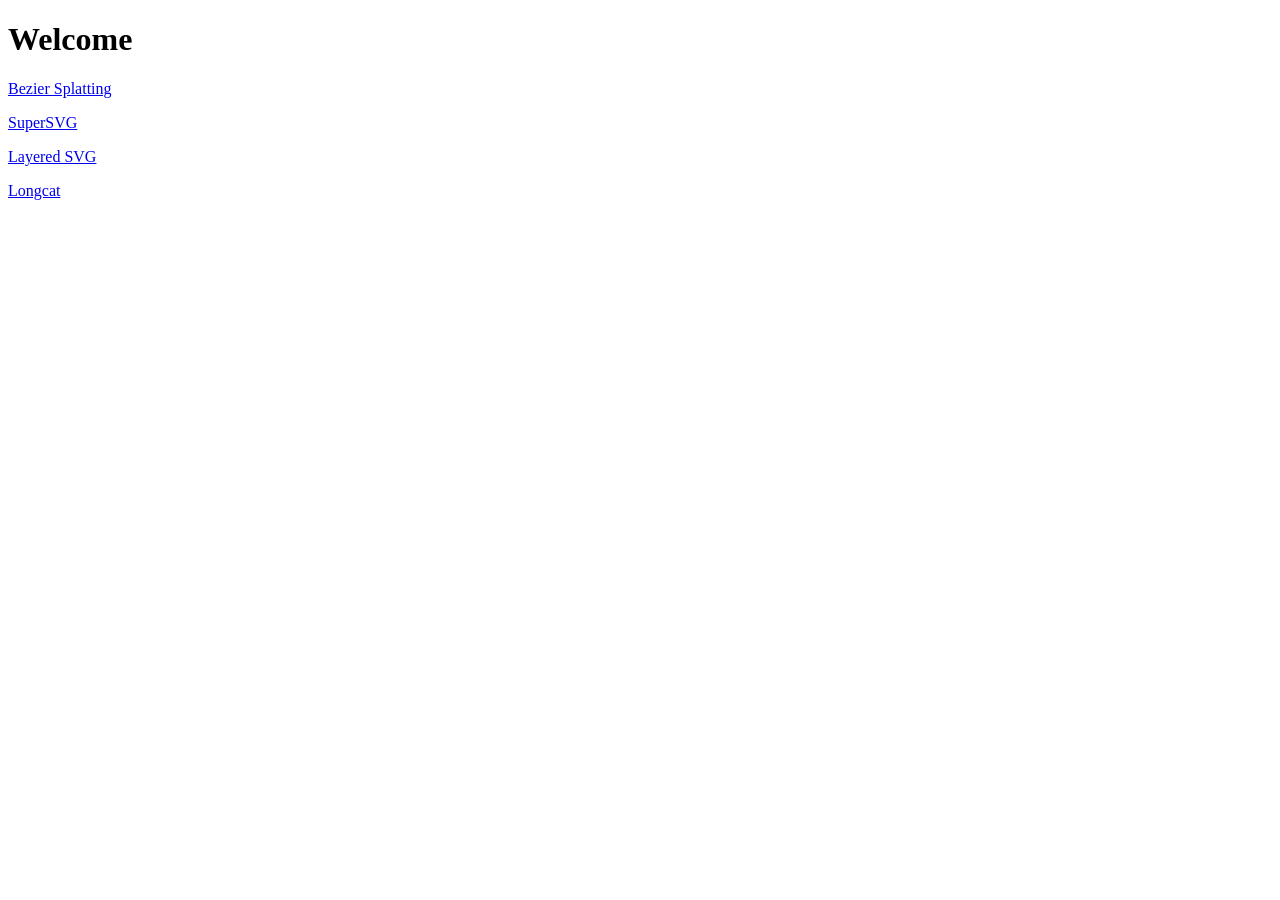
<file: templates/index.html>
<!DOCTYPE html>
<html>
<head>
    <title>Services</title>
</head>
<body>
    <h1>Welcome</h1>
    <p><a href="/bezier">Bezier Splatting</a></p>
    <p><a href="/supersvg">SuperSVG</a></p>
    <p><a href="/layeredsvg">Layered SVG</a></p>
    <p><a href="/longcat">Longcat</a></p>
</body>
</html>
</file>
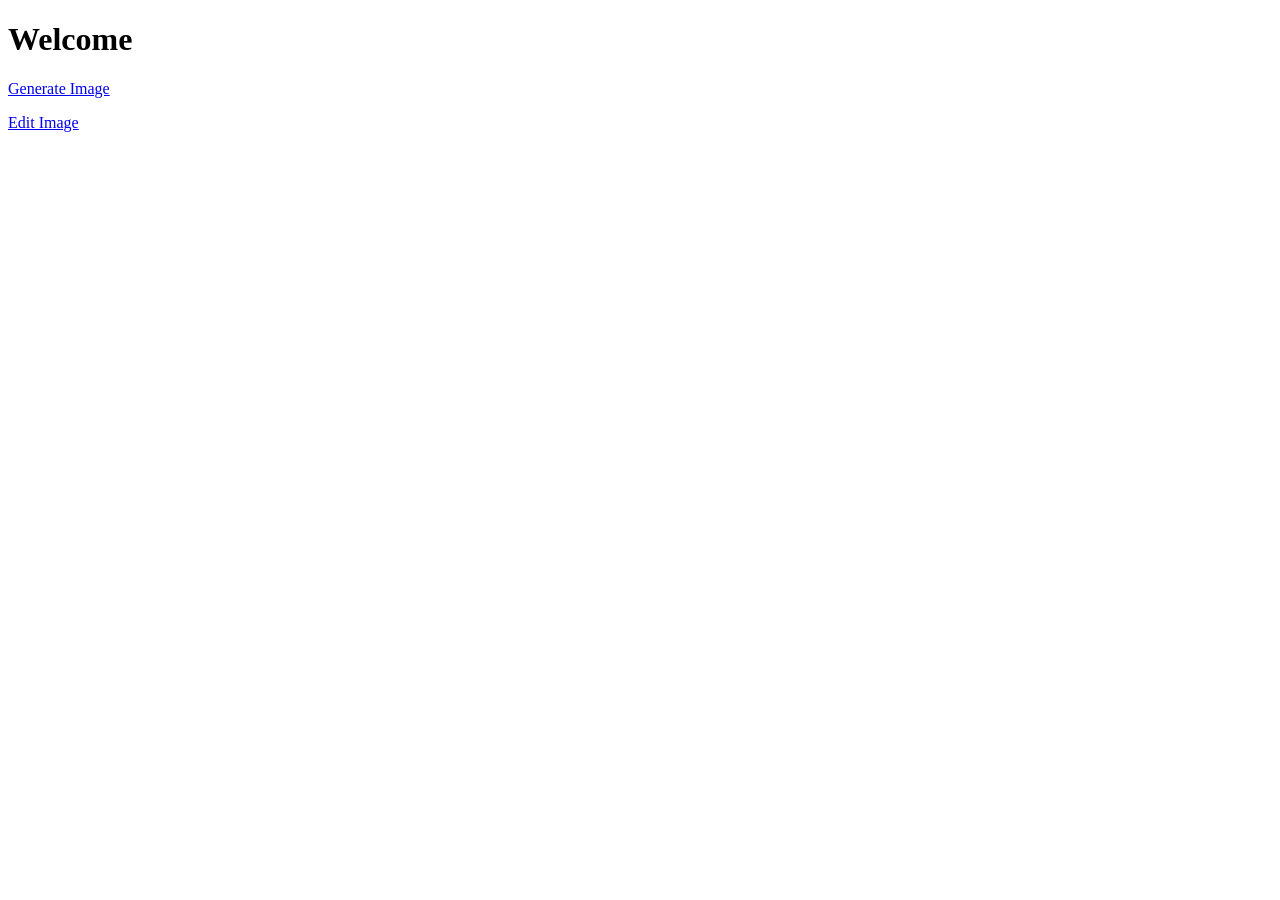
<file: templates/longcat.html>
<!DOCTYPE html>
<html>
<head>
    <title>LongCat Image Studio</title>
</head>
<body>
    <h1>Welcome</h1>
    <p><a href="/longcat/generate">Generate Image</a></p>
    <p><a href="/longcat/edit">Edit Image</a></p>
</body>
</html>
</file>
